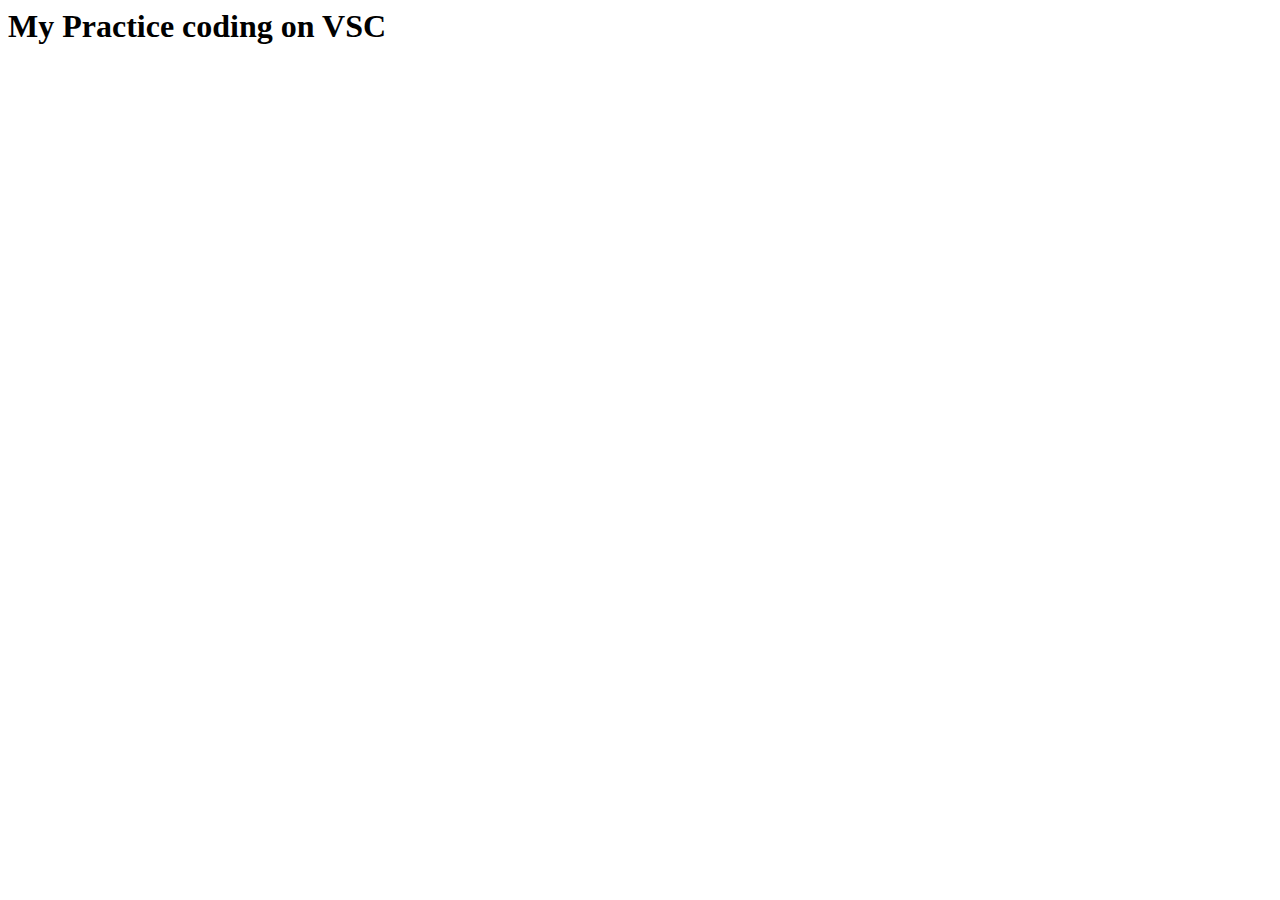
<file: C-134 Project/VS practice coding/index.html>
<html>
<head>
<title>My Practice on VS</title>
</head>
<body>
<h1>
My Practice coding on VSC
</h1>
<script>

var practice = ("My Practice coding on VSC is intresting. I learned how to code on VSC.")
console.log(practice);

var name = "Vertika";
console.log(name);
var name_replace = name.replace;
console.log name_replace.replace("Vertika","Anusha");



</script>
</body>
</html>
</file>
